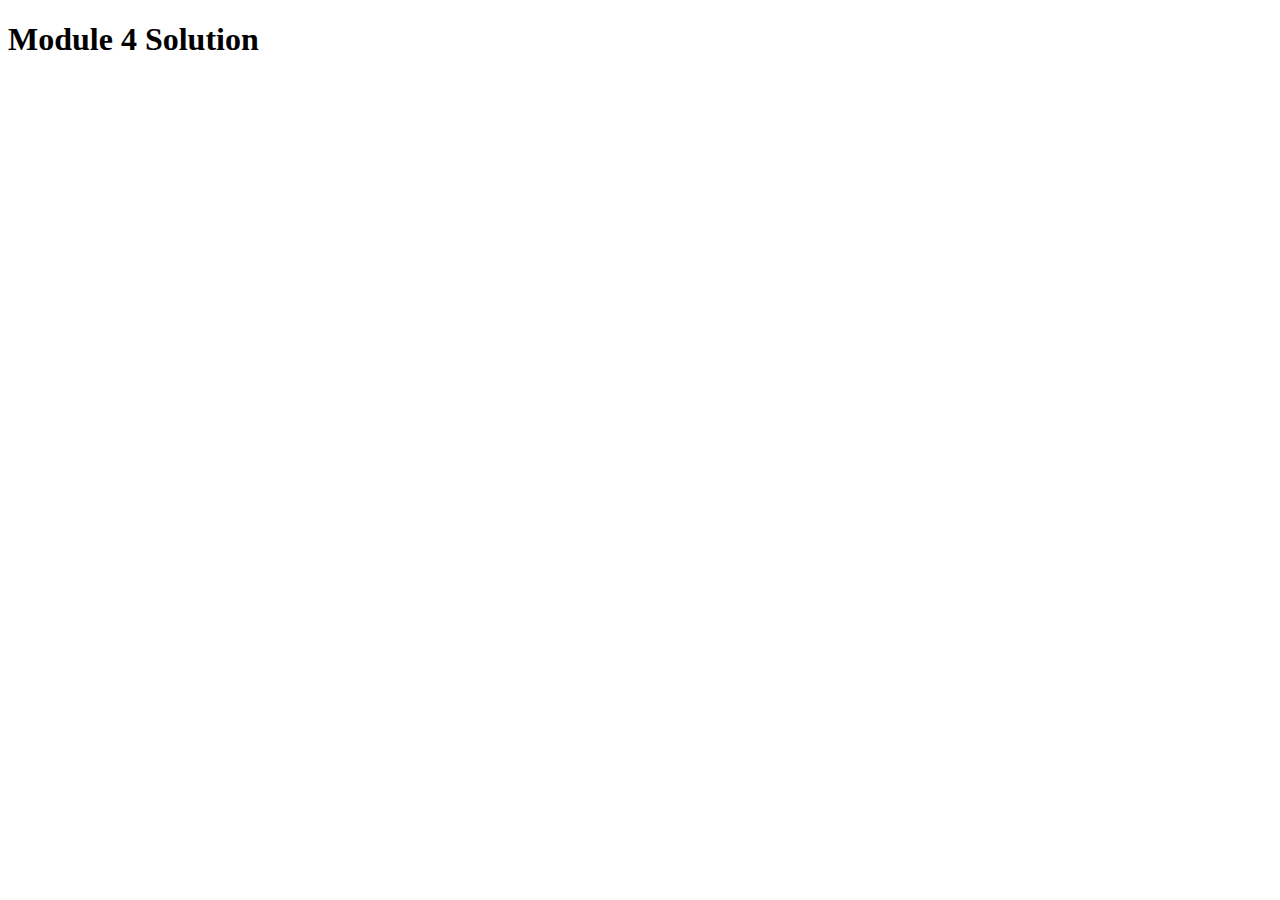
<file: mod4-sol/index.html>
<!DOCTYPE html>
<html>
<head>
  <meta charset="utf-8">
  <title>Module 4 Solution</title>
  <script src="SpeakGoodBye.js"></script>
  <script src="SpeakHello.js"></script>
  <script src="script.js"></script>
</head>
<body>
  <h1>Module 4 Solution</h1>
</body>
</html>
</file>
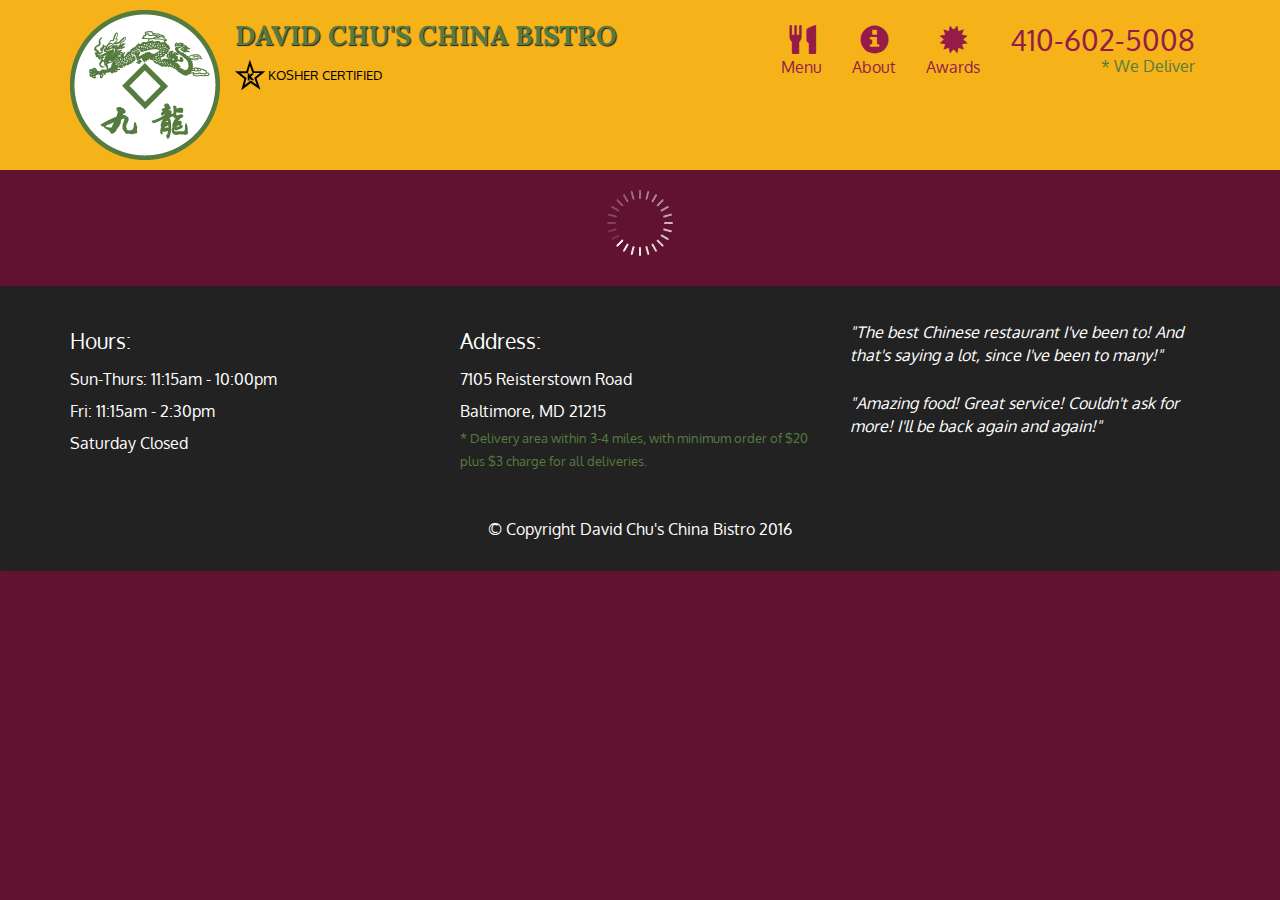
<file: mod5_sol/index.html>
<!doctype html>
<html lang="en">
  <head>
    <meta charset="utf-8">
    <meta http-equiv="X-UA-Compatible" content="IE=edge">
    <meta name="viewport" content="width=device-width, initial-scale=1">
    <title>David Chu's China Bistro</title>
    <link rel="stylesheet" href="css/bootstrap.min.css">
    <link rel="stylesheet" href="css/styles.css">
    <link href='https://fonts.googleapis.com/css?family=Oxygen:400,300,700' rel='stylesheet' type='text/css'>
    <link href='https://fonts.googleapis.com/css?family=Lora' rel='stylesheet' type='text/css'>
  </head>
<body>
  <header>
    <nav id="header-nav" class="navbar navbar-default">
      <div class="container">
        <div class="navbar-header">
          <a href="index.html" class="pull-left visible-md visible-lg">
            <div id="logo-img" alt="Logo image"></div>
          </a>

          <div class="navbar-brand">
            <a href="index.html"><h1>David Chu's China Bistro</h1></a>
            <p>
              <img src="images/star-k-logo.png" alt="Kosher certification">
              <span>Kosher Certified</span>
            </p>
          </div>

          <button id="navbarToggle" type="button" class="navbar-toggle collapsed" data-toggle="collapse" data-target="#collapsable-nav" aria-expanded="false">
            <span class="sr-only">Toggle navigation</span>
            <span class="icon-bar"></span>
            <span class="icon-bar"></span>
            <span class="icon-bar"></span>
          </button>
        </div>
        
        <div id="collapsable-nav" class="collapse navbar-collapse">
           <ul id="nav-list" class="nav navbar-nav navbar-right">
            <li id="navHomeButton" class="visible-xs active">
              <a href="index.html">
                <span class="glyphicon glyphicon-home"></span> Home</a>
            </li>
            <li id="navMenuButton">
              <a href="#" onclick="$dc.loadMenuCategories();">
                <span class="glyphicon glyphicon-cutlery"></span><br class="hidden-xs"> Menu</a>
            </li>
            <li>
              <a href="#">
                <span class="glyphicon glyphicon-info-sign"></span><br class="hidden-xs"> About</a>
            </li>
            <li>
              <a href="#">
                <span class="glyphicon glyphicon-certificate"></span><br class="hidden-xs"> Awards</a>
            </li>
            <li id="phone" class="hidden-xs">
              <a href="tel:410-602-5008">
                <span>410-602-5008</span></a><div>* We Deliver</div>
            </li>
          </ul><!-- #nav-list -->
        </div><!-- .collapse .navbar-collapse -->
      </div><!-- .container -->
    </nav><!-- #header-nav -->
  </header>

  <div id="call-btn" class="visible-xs">
    <a class="btn" href="tel:410-602-5008">
    <span class="glyphicon glyphicon-earphone"></span>
    410-602-5008
    </a>
  </div>
  <div id="xs-deliver" class="text-center visible-xs">* We Deliver</div>

  <div id="main-content" class="container"></div>

  <footer class="panel-footer">
    <div class="container">
      <div class="row">
        <section id="hours" class="col-sm-4">
          <span>Hours:</span><br>
          Sun-Thurs: 11:15am - 10:00pm<br>
          Fri: 11:15am - 2:30pm<br>
          Saturday Closed
          <hr class="visible-xs">
        </section>
        <section id="address" class="col-sm-4">
          <span>Address:</span><br>
          7105 Reisterstown Road<br>
          Baltimore, MD 21215
          <p>* Delivery area within 3-4 miles, with minimum order of $20 plus $3 charge for all deliveries.</p>
          <hr class="visible-xs">
        </section>
        <section id="testimonials" class="col-sm-4">
          <p>"The best Chinese restaurant I've been to! And that's saying a lot, since I've been to many!"</p>
          <p>"Amazing food! Great service! Couldn't ask for more! I'll be back again and again!"</p>
        </section>
      </div>
      <div class="text-center">&copy; Copyright David Chu's China Bistro 2016</div>
    </div>
  </footer>

  <!-- jQuery (Bootstrap JS plugins depend on it) -->
  <script src="js/jquery-2.1.4.min.js"></script>
  <script src="js/bootstrap.min.js"></script>
  <script src="js/ajax-utils.js"></script>
  <script src="js/script.js"></script>
</body>
</html>
</file>
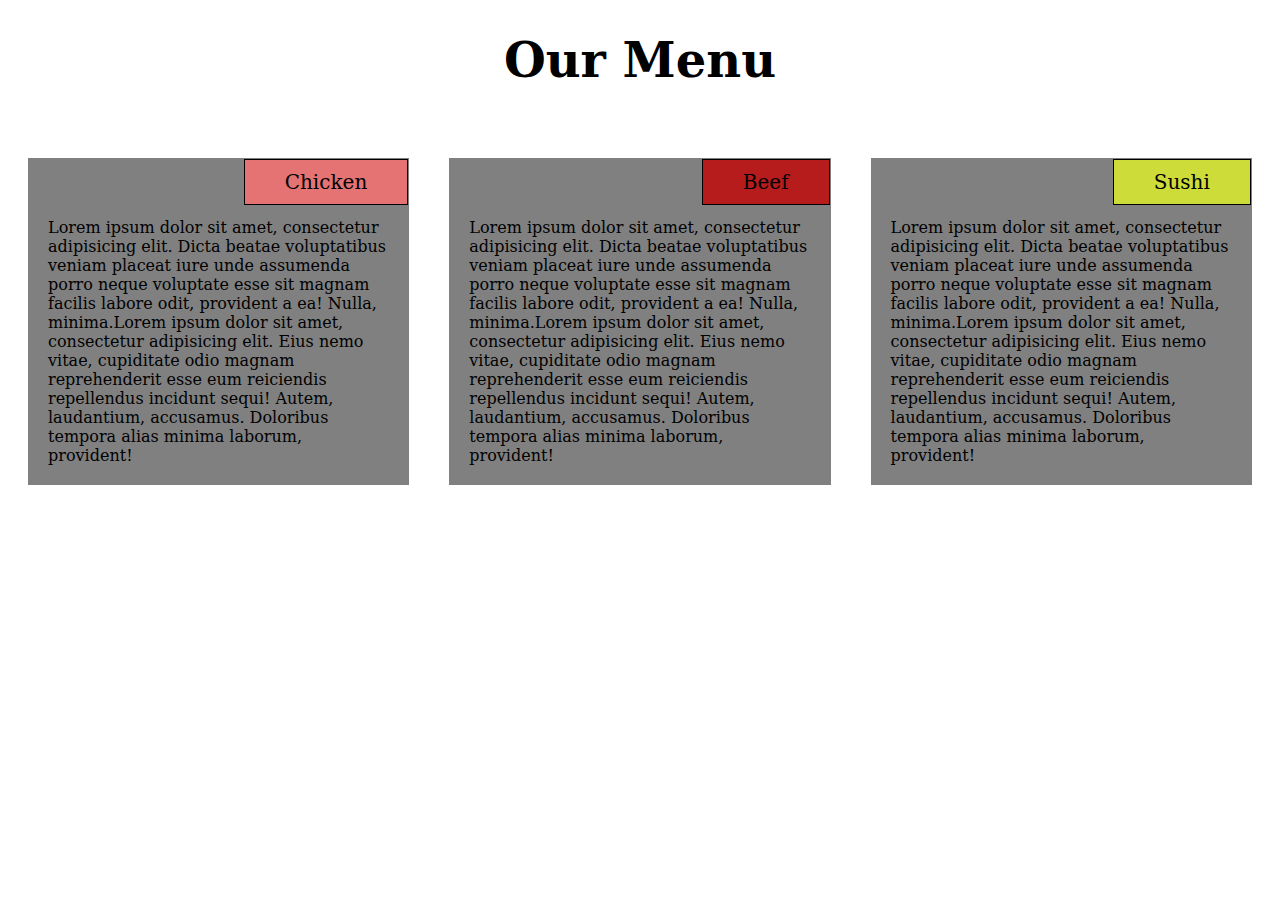
<file: module2-sol/index.html>
<!DOCTYPE html>
<html>
<head>
	<meta charset="utf-8">
	<meta name='viewport' content='width=device-width,initial-scale=1'>
	<link rel="stylesheet" href="css/styles.css">
	<title>Menu</title>
</head>
<body>

	<h1>Our Menu</h1>
	<div class="row">
		<div class="col-md-4 col-sm-6 col-xs-12">
			<p id="top1">Chicken</p>
			<p id="content">
			Lorem ipsum dolor sit amet, consectetur adipisicing elit. Dicta beatae voluptatibus veniam placeat iure unde assumenda porro neque voluptate esse sit magnam facilis labore odit, provident a ea! Nulla, minima.Lorem ipsum dolor sit amet, consectetur adipisicing elit. Eius nemo vitae, cupiditate odio magnam reprehenderit esse eum reiciendis repellendus incidunt sequi! Autem, laudantium, accusamus. Doloribus tempora alias minima laborum, provident!
		</p>
		</div>

		<div class="col-md-4 col-sm-6 col-xs-12">
			<p id="top2">Beef</p>
			<p id="content">
			Lorem ipsum dolor sit amet, consectetur adipisicing elit. Dicta beatae voluptatibus veniam placeat iure unde assumenda porro neque voluptate esse sit magnam facilis labore odit, provident a ea! Nulla, minima.Lorem ipsum dolor sit amet, consectetur adipisicing elit. Eius nemo vitae, cupiditate odio magnam reprehenderit esse eum reiciendis repellendus incidunt sequi! Autem, laudantium, accusamus. Doloribus tempora alias minima laborum, provident!
		</p>
		</div>

		<div class="col-md-4 col-sm-12 col-xs-12">
			<p id="top3">Sushi</p>
			<p id="content">
			Lorem ipsum dolor sit amet, consectetur adipisicing elit. Dicta beatae voluptatibus veniam placeat iure unde assumenda porro neque voluptate esse sit magnam facilis labore odit, provident a ea! Nulla, minima.Lorem ipsum dolor sit amet, consectetur adipisicing elit. Eius nemo vitae, cupiditate odio magnam reprehenderit esse eum reiciendis repellendus incidunt sequi! Autem, laudantium, accusamus. Doloribus tempora alias minima laborum, provident!
		</p>
		</div>
	</div>


</body>
</html>
</file>
<file: mod5_sol/css/styles.css>
body {
  font-size: 16px;
  color: #fff;
  background-color: #61122f;
  font-family: 'Oxygen', sans-serif;
}

/** HEADER **/
#header-nav {
  background-color: #f6b319;
  border-radius: 0;
  border: 0;
}

#logo-img {
  background: url('../images/restaurant-logo_large.png') no-repeat;
  width: 150px;
  height: 150px;
  margin: 10px 15px 10px 0;
}

.navbar-brand {
  padding-top: 25px;
}
.navbar-brand h1 { /* Restaurant name */
  font-family: 'Lora', serif;
  color: #557c3e;
  font-size: 1.5em;
  text-transform: uppercase;
  font-weight: bold;
  text-shadow: 1px 1px 1px #222;
  margin-top: 0;
  margin-bottom: 0;
  line-height: .75;
}
.navbar-brand a:hover, .navbar-brand a:focus {
  text-decoration: none;
}
.navbar-brand p { /* Kosher cert */
  color: #000;
  text-transform: uppercase;
  font-size: .7em;
  margin-top: 15px;
}
.navbar-brand p span { /* Star-K */
  vertical-align: middle;
}

#nav-list {
  margin-top: 10px;
}
#nav-list a {
  color: #951C49;
  text-align: center;
}
#nav-list a:hover {
  background: #E7E7E7;
}
#nav-list a span {
  font-size: 1.8em;
}

#phone {
  margin-top: 5px;
}
#phone a { /* Phone number */
  text-align: right;
  padding-bottom: 0;
}
#phone div { /* We Deliver */
  color: #557c3e;
  text-align: right;
  padding-right: 15px;
}

.navbar-header button.navbar-toggle, .navbar-header .icon-bar {
  border: 1px solid #61122f;
}
.navbar-header button.navbar-toggle {
  clear: both;
  margin-top: -30px;
}
/* END HEADER */

/* FOOTER */
.panel-footer {
  margin-top: 30px;
  padding-top: 35px;
  padding-bottom: 30px;
  background-color: #222;
  border-top: 0;
}
.panel-footer div.row {
  margin-bottom: 35px;
}
#hours, #address {
  line-height: 2;
}
#hours > span, #address > span {
  font-size: 1.3em;
}
#address p {
  color: #557c3e;
  font-size: .8em;
  line-height: 1.8;
}
#testimonials {
  font-style: italic;
}
#testimonials p:nth-child(2) {
  margin-top: 25px;
}
/* END FOOTER */



/* HOME PAGE */
.container .jumbotron {
  box-shadow: 0 0 50px #3F0C1F;
  border: 2px solid #3F0C1F;
}

#menu-tile, #specials-tile, #map-tile {
  height: 250px;
  width: 100%;
  margin-bottom: 15px;
  position: relative;
  border: 2px solid #3F0C1F;
  overflow: hidden;
}
#menu-tile:hover, #specials-tile:hover, #map-tile:hover {
  box-shadow: 0 1px 5px 1px #cccccc;
}
#menu-tile {
  background: url('../images/menu-tile.jpg') no-repeat;
  background-position: center;
}
#specials-tile {
  background: url('../images/specials-tile.jpg') no-repeat;
  background-position: center;
}
#menu-tile span, #specials-tile span, #map-tile span {
  position: absolute;
  bottom: 0;
  right: 0;
  width: 100%;
  text-align: center;
  font-size: 1.6em;
  text-transform: uppercase;
  background-color: #000;
  color: #fff;
  opacity: .8;
}
/* END HOME PAGE */

/* MENU CATEGORIES PAGE */
.category-tile { 
  position: relative;
  border: 2px solid #3F0C1F;
  overflow: hidden;
  width: 200px;
  height: 200px;
  margin: 0 auto 15px;
}
.category-tile span {
  position: absolute;
  bottom: 0;
  right: 0;
  width: 100%;
  text-align: center;
  font-size: 1.2em;
  text-transform: uppercase;
  background-color: #000;
  color: #fff;
  opacity: .8;
}
.category-tile:hover {
  box-shadow: 0 1px 5px 1px #cccccc;
}

#menu-categories-title + div {
  margin-bottom: 50px;
}
/* END MENU CATEGORIES PAGE */

/* SINGLE CATEGORY PAGE */
.menu-item-tile {
  margin-bottom: 25px;
}
.menu-item-tile hr {
  width: 80%;
}
.menu-item-tile .menu-item-price {
  font-size: 1.1em;
  text-align: right;
  margin-top: -15px;
  margin-right: -15px;
}
.menu-item-tile .menu-item-price span {
  font-size: .6em;
}
.menu-item-photo {
  position: relative;
  border: 2px solid #3F0C1F; 
  overflow: hidden;
  padding: 0;
  margin-right: -15px;
  margin-left: auto;
  margin-bottom: 20px;
  max-width: 250px;
}
.menu-item-photo div {
  position: absolute;
  bottom: 0;
  right: 0;
  width: 80px;
  background-color: #557c3e;
  text-align: center;
}
.menu-item-description {
  padding-right: 30px;
}
h3.menu-item-title {
  margin: 0 0 10px;
}
.menu-item-details {
  font-size: .9em;
  font-style: italic;
}
/* END SINGLE CATEGORY PAGE */


/********** Large devices only **********/
@media (min-width: 1200px) {
  .container .jumbotron {
    background: url('../images/jumbotron_1200.jpg') no-repeat;
    height: 675px;
  }
}

/********** Medium devices only **********/
@media (min-width: 992px) and (max-width: 1199px) {
  /* Header */
  #logo-img {
    background: url('../images/restaurant-logo_medium.png') no-repeat;
    width: 100px;
    height: 100px;
    margin: 5px 5px 5px 0;
  }
  /* End Header */

  /* Home Page */
  .container .jumbotron {
    background: url('../images/jumbotron_992.jpg') no-repeat;
    height: 558px;
  }
  /* End Home Page */
}

/********** Small devices only **********/
@media (min-width: 768px) and (max-width: 991px) {
  /* Home Page */
  .container .jumbotron {
    background: url('../images/jumbotron_768.jpg') no-repeat;
    height: 432px;
  }
  /* End Home Page */
}

/********** Extra small devices only **********/
@media (max-width: 767px) {
  /* Header */
  .navbar-brand {
    padding-top: 10px;
    height: 80px;
  }
  .navbar-brand h1 { /* Restaurant name */
    padding-top: 10px;
    font-size: 5vw; /* 1vw = 1% of viewport width */
  }
  .navbar-brand p { /* Kosher cert */
    font-size: .6em;
    margin-top: 12px;
  }
  .navbar-brand p img { /* Star-K */
    height: 20px;
  }

  #collapsable-nav a { /* Collapsed nav menu text */
    font-size: 1.2em;
  }
  #collapsable-nav a span { /* Collapsed nav menu glyph */
    font-size: 1em;
    margin-right: 5px;
  }

  #call-btn > a {
    font-size: 1.5em;
    display: block;
    margin: 0 20px;
    padding: 10px;
    border: 2px solid #fff;
    background-color: #f6b319;
    color: #951c49;
  }
  #xs-deliver {
    margin-top: 5px;
    font-size: .7em;
    letter-spacing: .1em;
    text-transform: uppercase;
  }
  /* End Header */

  /* Footer */
  .panel-footer section {
    margin-bottom: 30px;
    text-align: center;
  }
  .panel-footer section:nth-child(3) {
    margin-bottom: 0; /* margin already exists on the whole row */
  }
  .panel-footer section hr {
    width: 50%;
  }
  /* End Footer */

  /* Home Page */
  .container .jumbotron {
    margin-top: 30px;
    padding: 0;
  }
  #menu-tile, #specials-tile {
    width: 360px;
    margin: 0 auto 15px;
  }

  .menu-item-photo {
    margin-right: auto;
  }
  .menu-item-tile .menu-item-price {
    text-align: center;
  }
  .menu-item-description {
    text-align: center;;
  }
}


/********** Super extra small devices Only :-) (e.g., iPhone 4) **********/
@media (max-width: 479px) {
  /* Header */
  .navbar-brand h1 { /* Restaurant name */
    padding-top: 5px;
    font-size: 6vw;
  }
  /* End Header */
  
  /* Home page */
  #menu-tile, #specials-tile {
    width: 280px;
    margin: 0 auto 15px;
  }

  .col-xxs-12 {
    position: relative;
    min-height: 1px;
    padding-right: 15px;
    padding-left: 15px;
    float: left;
    width: 100%;
  }
}
</file>
<file: module2-sol/css/styles.css>
*{
	box-sizing: border-box;
}
h1{
	margin-bottom: 50px;
	font-family: "serif";
	font-size: 3em;
	text-align: center;
}
div{
	background-color: grey;
	margin-right:auto;
	margin-left:auto;
	font-family:"serif";
	position:relative;	
}


#top1{
	background-color: #E57373;
	border:1px solid black;
	top:0;
	right:0;
	position:absolute;
	margin:1px;
	padding:10px 40px 10px 40px; 
	font-size:1.25em;
}

#top2{
	background-color: #B71C1C;
	border:1px solid black;
	top:0;
	right:0;
	position:absolute;
	margin:1px;
	
	padding:10px 40px 10px 40px; 
		font-size:1.25em;
}


#top3{
	background-color: #CDDC39;
	border:1px solid black;
	top:0;
	right:0;
	position:absolute;
	margin:1px;
	padding:10px 40px 10px 40px;
	font-size:1.25em;
}


p#content{
	margin:10px;
	padding:10px;
	border:10px;
	margin-top: 50px
}
.row{
	width:100%;
}

@media (min-width: 992px) {
  .col-md-1, .col-md-2, .col-md-3, .col-md-4, .col-md-5, .col-md-6, .col-md-7, .col-md-8, .col-md-9, .col-md-10, .col-md-11, .col-md-12 {
    float: left;
    border: 20px solid white;
  }
  .col-md-1 {
    width: 8.33%;
  }
  .col-md-2 {
    width: 16.66%;
  }
  .col-md-3 {
    width: 25%;
  }
  .col-md-4 {
    width: 33.33%;
  }
  .col-md-5 {
    width: 41.66%;
  }
  .col-md-6 {
    width: 50%;
  }
  .col-md-7 {
    width: 58.33%;
  }
  .col-md-8 {
    width: 66.66%;
  }
  .col-md-9 {
    width: 74.99%;
  }
  .col-md-10 {
    width: 83.33%;
  }
  .col-md-11 {
    width: 91.66%;
  }
  .col-md-12 {
    width: 100%;
  }
}
@media (min-width: 768px) and (max-width: 991px) {
  .col-sm-1, .col-sm-2, .col-sm-3, .col-sm-4, .col-sm-5, .col-sm-6, .col-sm-7, .col-sm-8, .col-sm-9, .col-sm-10, .col-sm-11, .col-sm-12 {
    float: left;
    border: 20px solid white;
  }
  .col-sm-1 {
    width: 8.33%;
  }
  .col-sm-2 {
    width: 16.66%;
  }
  .col-sm-3 {
    width: 25%;
  }
  .col-sm-4 {
    width: 33.33%;
  }
  .col-sm-5 {
    width: 41.66%;
  }
  .col-sm-6 {
    width: 50%;
  }
  .col-sm-7 {
    width: 58.33%;
  }
  .col-sm-8 {
    width: 66.66%;
  }
  .col-sm-9 {
    width: 74.99%;
  }
  .col-sm-10 {
    width: 83.33%;
  }
  .col-sm-11 {
    width: 91.66%;
  }
  .col-sm-12 {
    width: 100%;
  }
}
@media (max-width: 767px) {
  .col-xs-1, .col-xs-2, .col-xs-3, .col-xs-4, .col-xs-5, .col-xs-6, .col-xs-7, .col-xs-8, .col-xs-9, .col-xs-10, .col-xs-11, .col-xs-12 {
    float: left;
    border: 20px solid white;
  }
  .col-xs-1 {
    width: 8.33%;
  }
  .col-xs-2 {
    width: 16.66%;
  }
  .col-xs-3 {
    width: 25%;
  }
  .col-xs-4 {
    width: 33.33%;
  }
  .col-xs-5 {
    width: 41.66%;
  }
  .col-xs-6 {
    width: 50%;
  }
  .col-xs-7 {
    width: 58.33%;
  }
  .col-xs-8 {
    width: 66.66%;
  }
  .col-xs-9 {
    width: 74.99%;
  }
  .col-xs-10 {
    width: 83.33%;
  }
  .col-xs-11 {
    width: 91.66%;
  }
  .col-xs-12 {
    width: 100%;
  }
}
</file>
